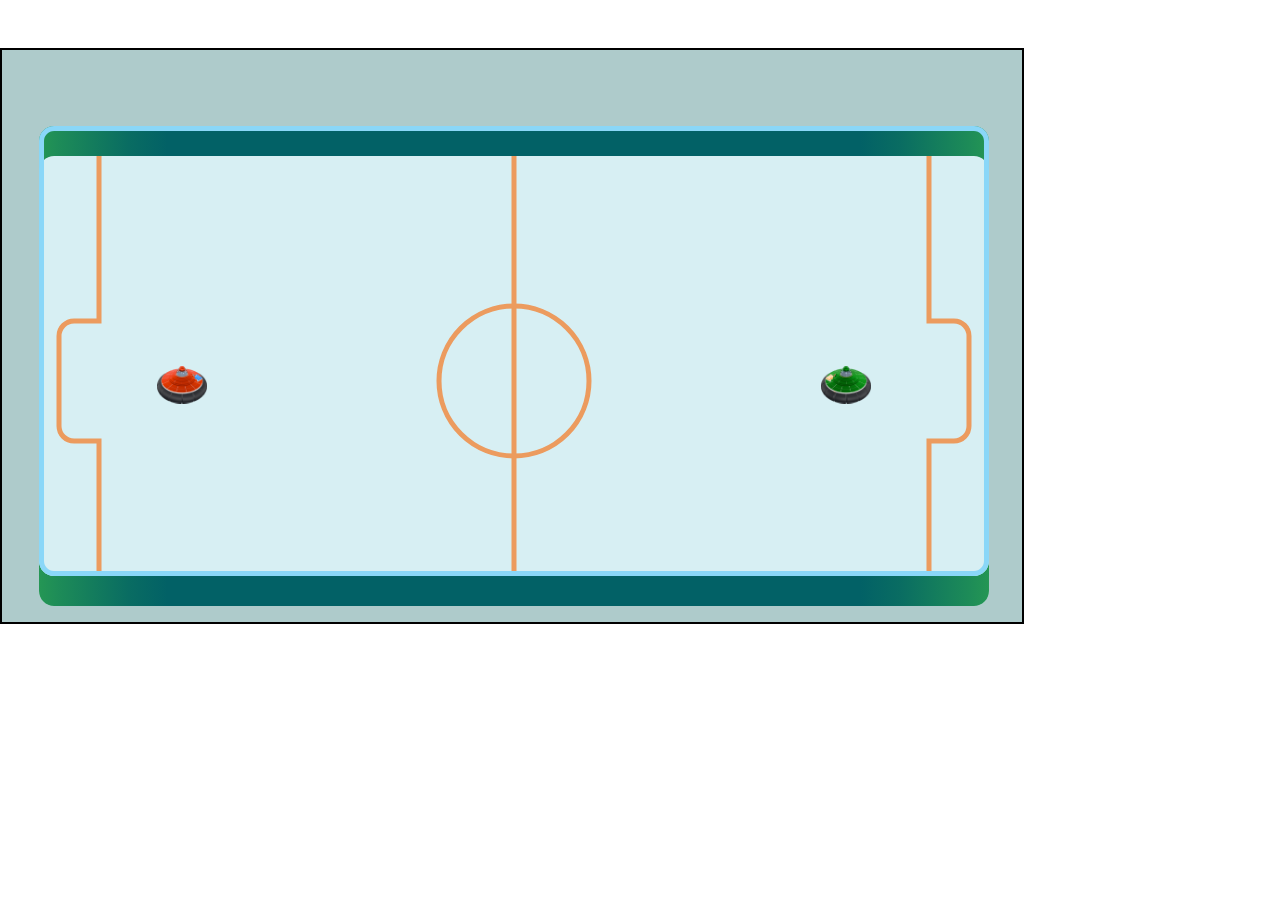
<file: FrontEnd/game.html>
<!DOCTYPE html>
<html lang="en">
<head>
    <meta charset="UTF-8">
    <meta name="viewport" content="width=device-width, initial-scale=1.0">

    <title>Ice Hockey</title>

    <link href="style.css" rel="stylesheet">

    <script src="run.js" defer></script>
    <script src="menu.js" defer></script>
</head>

<body>

    <div id="wrapper">

        <canvas id="canvas1" width="1024" height="576"></canvas>

        <!-- MAIN MENU -->
        <section id="mainMenu" class="screen">

            <header class="menu-header">
                MAIN MENU
            </header>

            <div class="rink-decoration">

                <!-- Decorative paddles -->
                <div class="paddle blue-paddle"></div>
                <div class="paddle red-paddle"></div>

                <div class="game-title">
                    <h1>GTS: PUCK IT</h1>
                    <p>PLAY . SCORE . WIN</p>
                </div>

                <div class="menu-buttons">

                    <button id="playButton">
                        ▶ PLAY GAME
                    </button>

                    <button id="leaderboardButton">
                        🏆 LEADERBOARD
                    </button>

                    <button id="exitButton">
                        ⇥ EXIT
                    </button>

                </div>

            </div>

        </section>


        <!-- PLAYER SELECTION -->
        <section id="playerScreen" class="screen hidden">

            <h1>CHOOSE YOUR PLAYERS</h1>

            <div class="name-inputs">

                <div class="player-card red-card">

                    <h2>PLAYER 1 - RED</h2>

                    <input
                        type="text"
                        id="player1Name"
                        placeholder="Enter player 1 name"
                        maxlength="15"
                    >

                    <div class="movement-controls">
                        <h3>CONTROLS</h3>
                        <p>W A S D</p>
                        <span>Use WASD to move</span>
                    </div>

                </div>


                <div class="player-card blue-card">

                    <h2>PLAYER 2 - BLUE</h2>

                    <input
                        type="text"
                        id="player2Name"
                        placeholder="Enter player 2 name"
                        maxlength="15"
                    >

                    <div class="movement-controls">
                        <h3>CONTROLS</h3>
                        <p>↑ ↓ ← →</p>
                        <span>Use Arrow Keys to move</span>
                    </div>

                </div>

            </div>

            <button id="beginButton">
                START MATCH
            </button>

            <button id="backButton">
                BACK
            </button>

        </section>


        <!-- LEADERBOARD -->
        <section id="leaderboardScreen" class="screen hidden">

            <h1>🏆 LEADERBOARD</h1>

            <div class="leaderboard-content">
                <p>No scores recorded yet.</p>
            </div>

            <button id="leaderboardBackButton">
                BACK TO MENU
            </button>

        </section>


        <!-- EXIT SCREEN -->
        <section id="exitScreen" class="screen hidden">

            <h1>THANKS FOR PLAYING!</h1>

            <p>See you on the rink.</p>

            <button id="returnButton">
                BACK TO MENU
            </button>

        </section>

    </div>

</body>
</html>
</file>
<file: FrontEnd/style.css>
* {
    margin: 0;
    padding: 0;
    box-sizing: border-box;
}

body {
    margin-top: 3rem;
    place-items: center;
}



#wrapper {
    border: 2px solid black;
    height: 576px;
    width: 1024px;
    overflow: hidden;

}

#canvas1 {
    display: block;
    background: #aecbcb; /* changed the image to color and these images are now defined inside the JS File*/
    }
</file>
